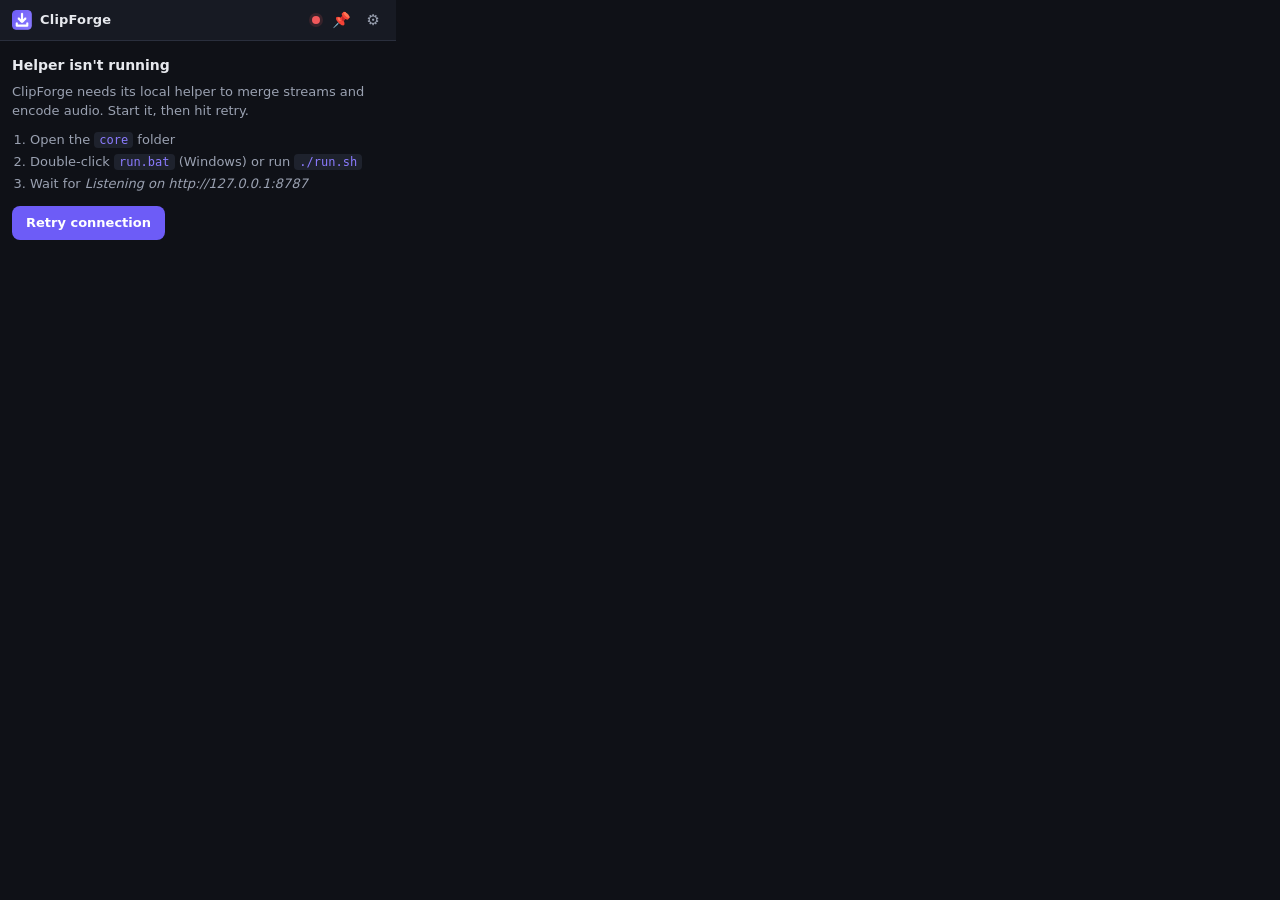
<file: extension/popup.html>
<!DOCTYPE html>
<html lang="en">
<head>
<meta charset="utf-8">
<title>ClipForge</title>
<link rel="stylesheet" href="popup.css">
</head>
<body>

<header class="bar">
  <div class="brand">
    <img src="icons/icon32.png" alt="" width="20" height="20">
    <span>ClipForge</span>
  </div>
  <div class="bar-right">
    <span id="dot" class="dot" title="Helper status"></span>
    <button id="btn-pin" class="icon-btn" title="Pin as a separate window" aria-label="Pin as a separate window">&#128204;</button>
    <button id="btn-settings" class="icon-btn" title="Settings" aria-label="Settings">&#9881;</button>
  </div>
</header>

<!-- Helper unreachable -->
<section id="offline" class="panel hidden">
  <h2>Helper isn't running</h2>
  <p>ClipForge needs its local helper to merge streams and encode audio. Start it, then hit retry.</p>
  <ol class="steps">
    <li>Open the <code>core</code> folder</li>
    <li>Double-click <code>run.bat</code> (Windows) or run <code>./run.sh</code></li>
    <li>Wait for <em>Listening on http://127.0.0.1:8787</em></li>
  </ol>
  <button id="btn-retry" class="primary">Retry connection</button>
</section>

<!-- Missing requirements -->
<section id="preflight" class="panel hidden">
  <h2>Missing requirement</h2>
  <ul id="preflight-list" class="checks"></ul>
  <button id="btn-recheck" class="ghost">Check again</button>
</section>

<!-- Main -->
<main id="main" class="hidden">

  <div class="url-row">
    <input id="url" type="url" placeholder="Paste a video URL" spellcheck="false" autocomplete="off">
    <button id="btn-load" class="ghost" title="Load">Load</button>
  </div>

  <div id="probe-error" class="alert hidden"></div>

  <div id="preview" class="preview hidden">
    <img id="thumb" alt="">
    <div class="meta">
      <div id="title" class="title"></div>
      <div id="sub" class="sub"></div>
    </div>
  </div>

  <div id="probing" class="probing hidden"><span class="spin"></span> Reading video…</div>

  <div id="controls" class="hidden">
    <div class="tabs" role="tablist">
      <button class="tab active" data-mode="video" role="tab">Video</button>
      <button class="tab" data-mode="mp3" role="tab">MP3</button>
      <button class="tab" data-mode="wav" role="tab">WAV</button>
      <button class="tab" data-mode="audio" role="tab">Other</button>
    </div>

    <!-- Video -->
    <div class="pane" data-pane="video">
      <label class="field">
        <span>Quality</span>
        <select id="quality"></select>
      </label>
      <label class="field">
        <span>Container</span>
        <select id="container"></select>
      </label>
      <p class="hint">Video and audio arrive as separate streams above 360p — the helper merges them with ffmpeg.</p>
    </div>

    <!-- MP3 -->
    <div class="pane hidden" data-pane="mp3">
      <label class="field">
        <span>Bitrate</span>
        <select id="bitrate"></select>
      </label>
      <p class="hint" id="mp3-hint">Re-encoded from the source audio. Going above the source bitrate adds size, not quality.</p>
    </div>

    <!-- WAV -->
    <div class="pane hidden" data-pane="wav">
      <label class="field">
        <span>Bit depth</span>
        <select id="wav-depth"></select>
      </label>
      <label class="field">
        <span>Sample rate</span>
        <select id="wav-rate"></select>
      </label>
      <label class="field">
        <span>Channels</span>
        <select id="wav-channels"></select>
      </label>
      <p class="hint">Uncompressed PCM — roughly 10 MB per minute at 16-bit/44.1 kHz.</p>
    </div>

    <!-- Other audio -->
    <div class="pane hidden" data-pane="audio">
      <label class="field">
        <span>Format</span>
        <select id="audio-format"></select>
      </label>
      <label class="field">
        <span>Bitrate</span>
        <select id="audio-bitrate"></select>
      </label>
      <p class="hint">M4A and Opus keep the original stream where possible, so there's no quality loss.</p>
    </div>

    <button id="btn-go" class="primary big">Download</button>
  </div>

  <div id="jobs" class="jobs"></div>
</main>

<!-- Settings -->
<section id="settings" class="panel hidden">
  <h2>Settings</h2>
  <label class="field col">
    <span>Save to</span>
    <input id="set-output" type="text" spellcheck="false">
  </label>
  <label class="field col">
    <span>Filename template</span>
    <input id="set-template" type="text" spellcheck="false">
  </label>
  <label class="field col">
    <span>Use cookies from browser <small>(for content your account can already see)</small></span>
    <select id="set-cookies">
      <option value="">Off</option>
      <option value="chrome">Chrome</option>
      <option value="edge">Edge</option>
      <option value="brave">Brave</option>
      <option value="firefox">Firefox</option>
    </select>
  </label>
  <label class="check"><input id="set-thumb" type="checkbox"> Embed cover art</label>
  <label class="check"><input id="set-meta" type="checkbox"> Embed title/artist metadata</label>
  <label class="check"><input id="set-chapters" type="checkbox"> Embed chapters</label>
  <label class="check"><input id="set-subs" type="checkbox"> Embed subtitles in video</label>

  <div id="settings-msg" class="alert ok hidden"></div>
  <div class="row">
    <button id="btn-save" class="primary">Save</button>
    <button id="btn-close-settings" class="ghost">Back</button>
  </div>
  <button id="btn-update" class="ghost wide">Update yt-dlp</button>
  <p class="hint">YouTube and Facebook change how they serve streams every few weeks. If downloads start failing, update yt-dlp and restart the helper. Facebook videos that are not public need “cookies_from_browser” set above.</p>
  <p class="legal">Download only what you have the right to: your own uploads, Creative Commons or public-domain material, or content the rights holder permits you to save.</p>
</section>

<script src="popup.js"></script>
</body>
</html>
</file>
<file: extension/popup.css>
:root{
  --bg:#0f1117;
  --bg-2:#171a23;
  --bg-3:#1e222d;
  --line:#2a2f3d;
  --fg:#e7e9ee;
  --fg-dim:#9aa1b1;
  --accent:#6d5cf7;
  --accent-2:#8b7bff;
  --ok:#3ecf8e;
  --warn:#f5a524;
  --err:#f2585b;
  --radius:10px;
}

*{box-sizing:border-box}

html,body{margin:0}
body{
  width:396px;
  min-height:220px;
  background:var(--bg);
  color:var(--fg);
  font:13px/1.45 -apple-system,BlinkMacSystemFont,"Segoe UI",Roboto,system-ui,sans-serif;
  -webkit-font-smoothing:antialiased;
}

.hidden{display:none !important}

/* ---- top bar ---- */
.bar{
  display:flex;align-items:center;justify-content:space-between;
  padding:10px 12px;border-bottom:1px solid var(--line);
  background:var(--bg-2);position:sticky;top:0;z-index:5;
}
.brand{display:flex;align-items:center;gap:8px;font-weight:650;letter-spacing:.2px}
.bar-right{display:flex;align-items:center;gap:8px}
.dot{width:8px;height:8px;border-radius:50%;background:var(--fg-dim);transition:background .2s}
.dot.on{background:var(--ok);box-shadow:0 0 0 3px rgba(62,207,142,.15)}
.dot.off{background:var(--err);box-shadow:0 0 0 3px rgba(242,88,91,.15)}
.icon-btn{
  background:none;border:0;color:var(--fg-dim);font-size:15px;cursor:pointer;
  padding:2px 4px;border-radius:6px;line-height:1;
}
.icon-btn:hover{color:var(--fg);background:var(--bg-3)}

/* ---- panels ---- */
.panel{padding:14px 12px 16px}
.panel h2{margin:0 0 8px;font-size:14px;font-weight:650}
.panel p{margin:0 0 10px;color:var(--fg-dim)}
.steps{margin:0 0 12px;padding-left:18px;color:var(--fg-dim)}
.steps li{margin:3px 0}
code{background:var(--bg-3);padding:1px 5px;border-radius:4px;font-size:12px;color:var(--accent-2)}

.checks{list-style:none;margin:0 0 12px;padding:0}
.checks li{display:flex;gap:8px;padding:6px 0;border-bottom:1px solid var(--line);align-items:flex-start}
.checks li:last-child{border-bottom:0}
.checks .mark{flex:0 0 auto;font-weight:700}
.checks .mark.ok{color:var(--ok)}
.checks .mark.bad{color:var(--err)}
.checks .detail{color:var(--fg-dim);font-size:12px;word-break:break-all}

/* ---- main ---- */
main{padding:12px}
.url-row{display:flex;gap:6px;margin-bottom:10px}
input[type=url],input[type=text],select{
  width:100%;background:var(--bg-2);color:var(--fg);
  border:1px solid var(--line);border-radius:8px;padding:7px 9px;font:inherit;
  outline:none;
}
input:focus,select:focus{border-color:var(--accent);box-shadow:0 0 0 3px rgba(109,92,247,.18)}
select{cursor:pointer;appearance:none;background-image:linear-gradient(45deg,transparent 50%,var(--fg-dim) 50%),linear-gradient(135deg,var(--fg-dim) 50%,transparent 50%);background-position:calc(100% - 14px) 14px,calc(100% - 9px) 14px;background-size:5px 5px,5px 5px;background-repeat:no-repeat;padding-right:26px}

/* ---- preview ---- */
.preview{display:flex;gap:10px;background:var(--bg-2);border:1px solid var(--line);border-radius:var(--radius);padding:8px;margin-bottom:10px}
.preview img{width:104px;height:59px;object-fit:cover;border-radius:6px;background:var(--bg-3);flex:0 0 auto}
.preview .meta{min-width:0;display:flex;flex-direction:column;justify-content:center;gap:3px}
.title{font-weight:600;font-size:12.5px;line-height:1.35;display:-webkit-box;-webkit-line-clamp:2;-webkit-box-orient:vertical;overflow:hidden}
.sub{color:var(--fg-dim);font-size:11.5px;overflow:hidden;text-overflow:ellipsis;white-space:nowrap}

.probing{display:flex;align-items:center;gap:8px;color:var(--fg-dim);padding:10px 2px}
.spin{width:12px;height:12px;border:2px solid var(--line);border-top-color:var(--accent);border-radius:50%;animation:spin .7s linear infinite;display:inline-block}
@keyframes spin{to{transform:rotate(360deg)}}

/* ---- tabs ---- */
.tabs{display:flex;gap:2px;background:var(--bg-2);border:1px solid var(--line);border-radius:9px;padding:3px;margin-bottom:10px}
.tab{
  flex:1;background:none;border:0;color:var(--fg-dim);font:inherit;font-weight:560;
  padding:6px 0;border-radius:6px;cursor:pointer;transition:.15s;
}
.tab:hover{color:var(--fg)}
.tab.active{background:var(--accent);color:#fff}

/* ---- fields ---- */
.field{display:flex;align-items:center;gap:10px;margin-bottom:8px}
.field>span{flex:0 0 88px;color:var(--fg-dim);font-size:12px}
.field.col{flex-direction:column;align-items:stretch;gap:4px}
.field.col>span{flex:none}
.field small{color:#6c7386;font-weight:400}
.check{display:flex;align-items:center;gap:8px;margin:6px 0;color:var(--fg-dim);cursor:pointer}
.check input{accent-color:var(--accent)}
.hint{color:#737a8c;font-size:11.5px;margin:6px 0 0;line-height:1.4}
.legal{color:#6c7386;font-size:11px;margin-top:10px;padding-top:10px;border-top:1px solid var(--line);line-height:1.45}

/* ---- buttons ---- */
button{font:inherit}
.primary{
  background:var(--accent);color:#fff;border:0;border-radius:8px;
  padding:8px 14px;font-weight:600;cursor:pointer;transition:.15s;
}
.primary:hover{background:var(--accent-2)}
.primary:disabled{opacity:.5;cursor:not-allowed}
.primary.big{width:100%;padding:10px;margin-top:12px;font-size:13.5px}
.ghost{
  background:var(--bg-3);color:var(--fg);border:1px solid var(--line);
  border-radius:8px;padding:7px 12px;cursor:pointer;white-space:nowrap;
}
.ghost:hover{border-color:var(--accent)}
.ghost.wide{width:100%;margin-top:10px}
.row{display:flex;gap:8px;margin-top:12px}
.row .primary,.row .ghost{flex:1}

/* ---- alerts ---- */
.alert{
  background:rgba(242,88,91,.1);border:1px solid rgba(242,88,91,.35);
  color:#ffb3b5;border-radius:8px;padding:8px 10px;margin-bottom:10px;font-size:12px;
}
.alert.ok{background:rgba(62,207,142,.1);border-color:rgba(62,207,142,.35);color:#9ff0cb}

/* ---- jobs ---- */
.jobs{margin-top:12px}
.job{
  background:var(--bg-2);border:1px solid var(--line);border-radius:var(--radius);
  padding:9px 10px;margin-bottom:7px;
}
.job-top{display:flex;justify-content:space-between;gap:8px;align-items:flex-start}
.job-name{font-size:12px;font-weight:560;overflow:hidden;text-overflow:ellipsis;white-space:nowrap;flex:1}
.job-tag{
  font-size:10px;text-transform:uppercase;letter-spacing:.5px;font-weight:700;
  padding:2px 6px;border-radius:4px;background:var(--bg-3);color:var(--fg-dim);flex:0 0 auto;
}
.job-tag.video{background:rgba(109,92,247,.2);color:var(--accent-2)}
.job-tag.mp3{background:rgba(245,165,36,.18);color:#f7c165}
.job-tag.wav{background:rgba(62,207,142,.16);color:#7fe3b6}
.job-tag.audio{background:rgba(120,160,255,.16);color:#9dbcff}
.track{height:4px;background:var(--bg-3);border-radius:3px;overflow:hidden;margin:8px 0 5px}
.fill{height:100%;background:linear-gradient(90deg,var(--accent),var(--accent-2));width:0;transition:width .25s}
.fill.err{background:var(--err)}
.fill.ok{background:var(--ok)}
.job-bottom{display:flex;justify-content:space-between;align-items:center;gap:8px}
.job-stat{color:var(--fg-dim);font-size:11px;overflow:hidden;text-overflow:ellipsis;white-space:nowrap}
.job-stat.err{color:#ff9d9f;white-space:normal}
.mini{
  background:none;border:1px solid var(--line);color:var(--fg-dim);
  border-radius:6px;padding:2px 8px;font-size:11px;cursor:pointer;flex:0 0 auto;
}
.mini:hover{color:var(--fg);border-color:var(--accent)}
</file>
